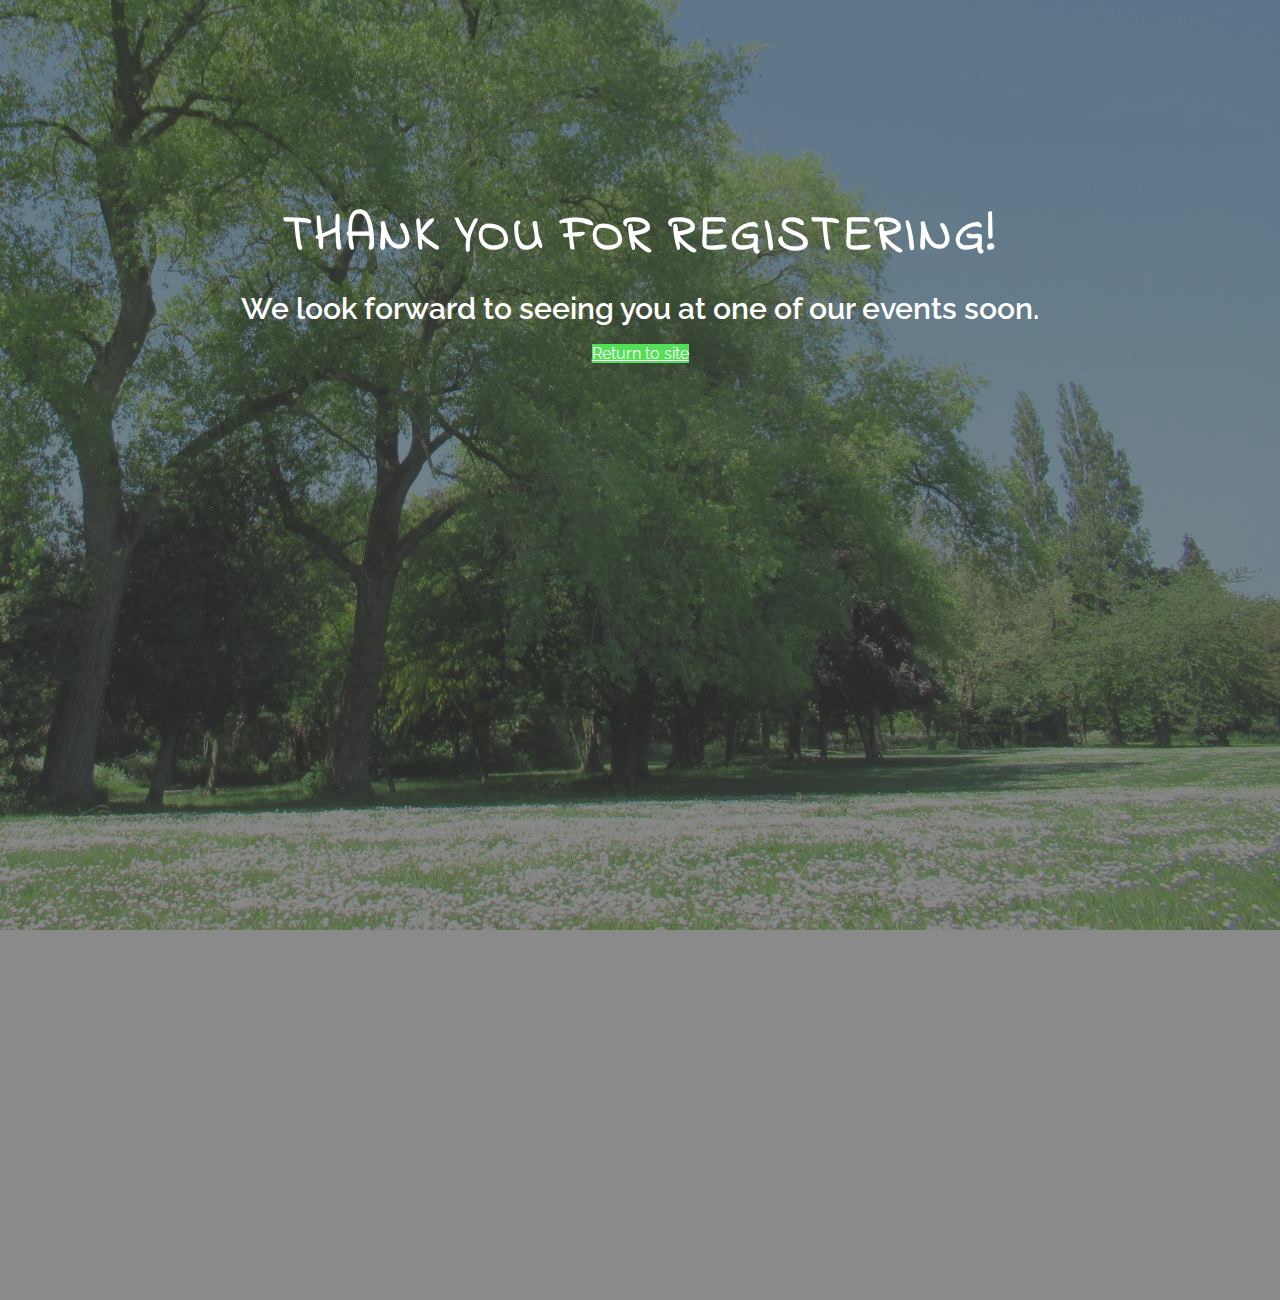
<file: confirmation.html>
<!DOCTYPE html>
<html lang="en">

<head>
    <meta charset="UTF-8">
    <meta http-equiv="X-UA-Compatible" content="IE=edge">
    <meta name="viewport" content="width=device-width, initial-scale=1.0">
    <link href="https://cdn.jsdelivr.net/npm/bootstrap@5.0.1/dist/css/bootstrap.min.css" rel="stylesheet" integrity="sha384-+0n0xVW2eSR5OomGNYDnhzAbDsOXxcvSN1TPprVMTNDbiYZCxYbOOl7+AMvyTG2x" crossorigin="anonymous">
    <script src="https://cdn.jsdelivr.net/npm/bootstrap@5.0.1/dist/js/bootstrap.bundle.min.js" integrity="sha384-gtEjrD/SeCtmISkJkNUaaKMoLD0//ElJ19smozuHV6z3Iehds+3Ulb9Bn9Plx0x4" crossorigin="anonymous"></script>
    <link rel="preconnect" href="https://fonts.gstatic.com">
    <link rel="stylesheet" href="https://use.fontawesome.com/releases/v5.15.3/css/all.css" integrity="sha384-SZXxX4whJ79/gErwcOYf+zWLeJdY/qpuqC4cAa9rOGUstPomtqpuNWT9wdPEn2fk" crossorigin="anonymous">
    <link href="assetts/css/style.css" rel="stylesheet">
    <title>Naturally Sandwell</title>
</head>

<body>
    <div class="container">
        <div class="row">
            <div class="col"></div>
        </div>
    </div>

    <!-- Confirmation for sign up form submition -->
    <div class="container confirmation">
        <div class="row">
            <div class="col-12 thank-you">
                <h2>Thank you for registering!</h2>
                <br>
                <p>We look forward to seeing you at one of our events soon.</p>
                <br>
                <a href="signup.html" class="btn btn-green">Return to site</a>
            </div>
        </div>
    </div>

    <div class="container">
        <div class="row">
            <div class="col"></div>
        </div>
    </div>
</body>

</html>
</file>
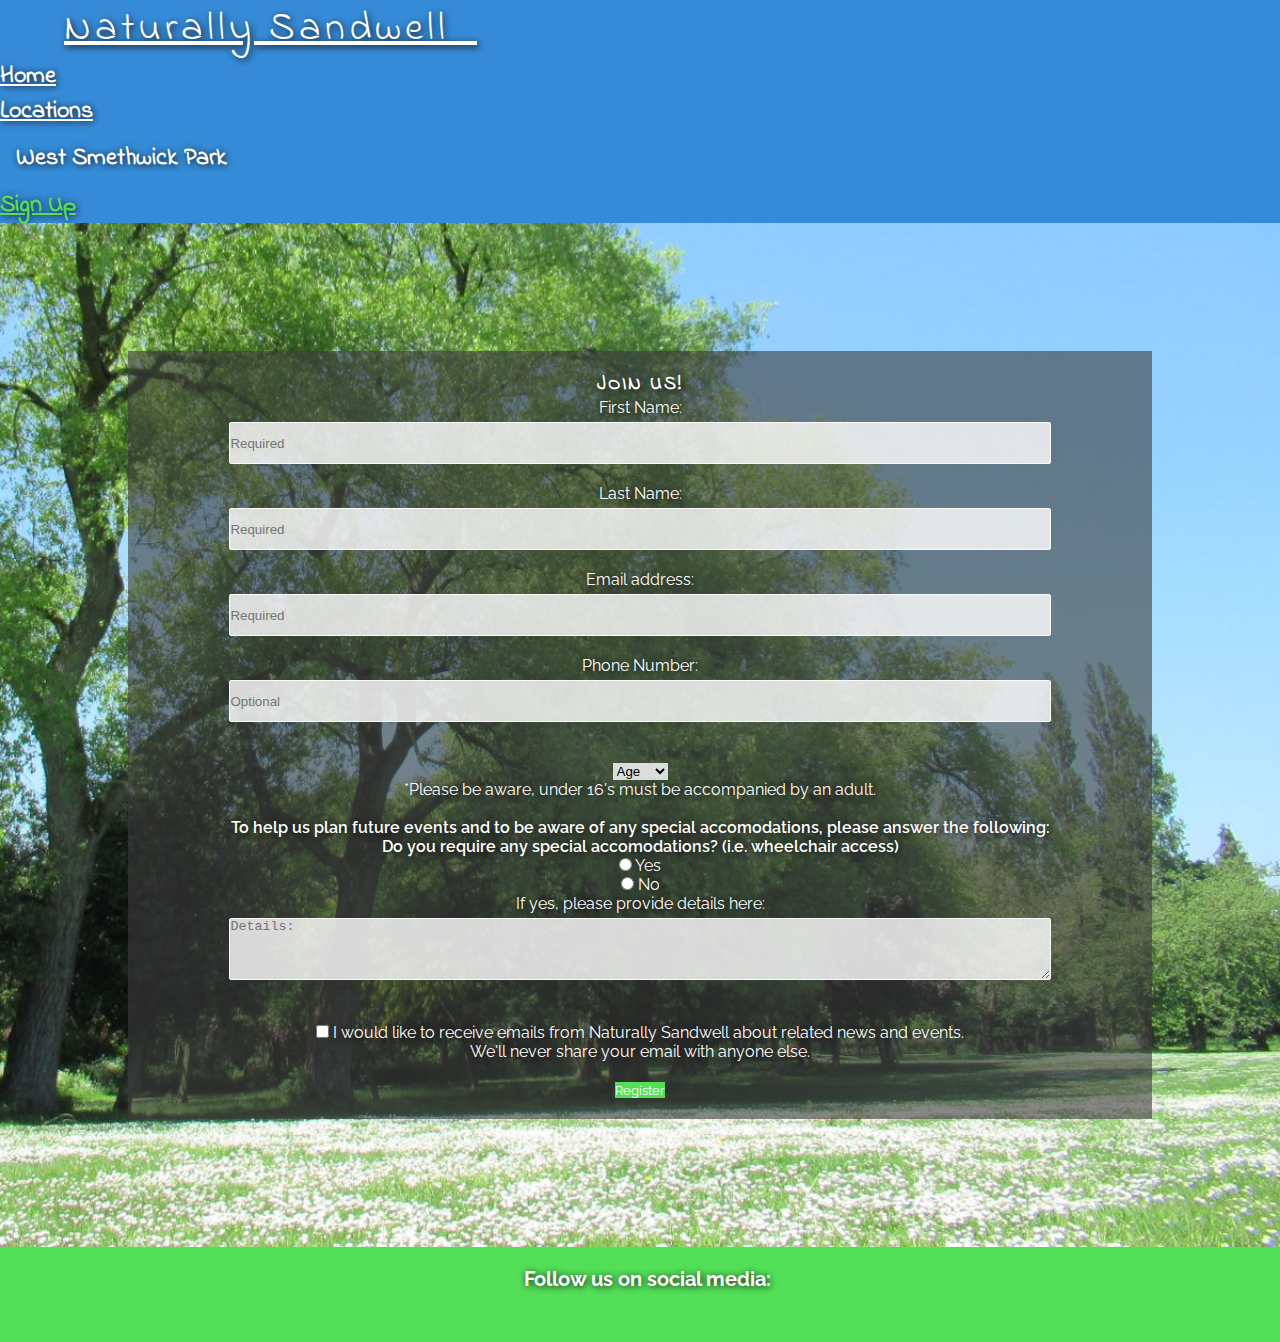
<file: signup.html>
<!DOCTYPE html>
<html lang="en">

<head>
    <meta charset="UTF-8">
    <meta http-equiv="X-UA-Compatible" content="IE=edge">
    <meta name="viewport" content="width=device-width, initial-scale=1.0">
    <link href="https://cdn.jsdelivr.net/npm/bootstrap@5.0.1/dist/css/bootstrap.min.css" rel="stylesheet" integrity="sha384-+0n0xVW2eSR5OomGNYDnhzAbDsOXxcvSN1TPprVMTNDbiYZCxYbOOl7+AMvyTG2x" crossorigin="anonymous">
    <script src="https://cdn.jsdelivr.net/npm/bootstrap@5.0.1/dist/js/bootstrap.bundle.min.js" integrity="sha384-gtEjrD/SeCtmISkJkNUaaKMoLD0//ElJ19smozuHV6z3Iehds+3Ulb9Bn9Plx0x4" crossorigin="anonymous"></script>
    <link rel="preconnect" href="https://fonts.gstatic.com">
    <link rel="stylesheet" href="https://use.fontawesome.com/releases/v5.15.3/css/all.css" integrity="sha384-SZXxX4whJ79/gErwcOYf+zWLeJdY/qpuqC4cAa9rOGUstPomtqpuNWT9wdPEn2fk" crossorigin="anonymous">
    <link href="assetts/css/style.css" rel="stylesheet">
    <title>Naturally Sandwell ¦ Join Us</title>
</head>

<body>
    <!-- Header navbar using Bootstrap-->
    <header>
        <nav class="navbar sticky-top navbar-expand-lg navbar-dark bg-dark shadow bg-body rounded">
            <div class="container-fluid">
                <button class="navbar-toggler" type="button" data-bs-toggle="collapse" data-bs-target="#navbarSupportedContent" aria-controls="navbarSupportedContent" aria-expanded="false" aria-label="Toggle navigation">
                    <span class="navbar-toggler-icon"></span>
                </button>
                <a class="navbar-brand" href="index.html" id="logo">Naturally Sandwell  </a>
                <div class="collapse navbar-collapse" id="navbarSupportedContent">
                    <ul class="navbar-nav ms-auto mb-2 mb-lg-0">
                        <li class="nav-item">
                            <a class="nav-link" href="index.html">Home</a>
                        </li>
                        <li class="nav-item dropdown">
                            <a class="nav-link dropdown-toggle" href="#" id="navbarDropdown" role="button" data-bs-toggle="dropdown" aria-expanded="false">
                              Locations
                            </a>
                            <ul class="dropdown-menu" aria-labelledby="navbarDropdown">
                                <li><a class="dropdown-item" href="locations.html">West Smethwick Park</a></li>
                            </ul>
                        </li>
                        <li class="nav-item">
                            <a class="nav-link active" aria-current="page" href="signup.html">Sign Up</a>
                        </li>
                    </ul>
                </div>
            </div>
        </nav>
    </header>

    <!-- Form using Bootstrap -->
    <section class="form-section">
        <form class="row signup-form" action="confirmation.html">
            <div class="col-12">
                <h3>Join Us!</h3>
                <hr>
            </div>
            <div class="col-md-6 form-input">
                <label for="first-name" class="first-name">First Name:</label>
                <br>
                <input type="text" class="text-input" id="first-name" placeholder="Required" aria-describedby="first-name" required>
            </div>
            <div class="col-md-6 form-input">
                <label for="last-name" class="last-name">Last Name:</label>
                <br>
                <input type="text" class="text-input" id="last-name" placeholder="Required" aria-describedby="last-name" required>
            </div>
            <div class="col-md-6 form-input">
                <label for="email" class="form-label">Email address:</label>
                <br>
                <input type="email" class="text-input" id="email" placeholder="Required" aria-describedby="emailHelp" required>
            </div>
            <div class="col-md-6 form-input">
                <label for="phone" class="form-label">Phone Number:</label>
                <br>
                <input type="tel" class="text-input" id="phone" name="phone" placeholder="Optional" pattern="[0-9]{11}" aria-describedby="phone">
            </div>
            <div class="col form-input">
                <br>
                <select id="age" class="age" name="age" aria-label="select age">
                    <option selected>Age</option>
                    <option value="16-19">16-19</option>
                    <option value="20-29">20-29</option>
                    <option value="30-39">30-39</option>
                    <option value="40-49">40-49</option>
                    <option value="50-59">50-59</option>
                    <option value="60+">60+</option>
                </select>
                <br>
                <div id="disclaimer" class="form-text">*Please be aware, under 16's must be accompanied by an adult.</div>
            </div>
            <div class="col-12">
                <br>
                <hr>
                <p>To help us plan future events and to be aware of any special accomodations, please answer the following:</p>
            </div>
            <div class="col-md-6 form-input">
                <p>Do you require any special accomodations? (i.e. wheelchair access)</p>
                <input id="yes" type="radio" name="needs" value="yes">
                <label for="yes">Yes</label>
                <br>
                <input id="no" type="radio" name="needs" value="no">
                <label for="no">No</label>
            </div>
            <div class="col-md-6 form-input">
                <label for="more-info">If yes, please provide details here:</label>
                <br>
                <textarea name="moreInfo" class="text-input-more" id="more-info" placeholder="Details:"></textarea>
                <br>
            </div>
            <div class="col-12 form-input">
                <br>
                <input type="checkbox" class="form-check-input" id="check1">
                <label class="form-check-label" for="check1">I would like to receive emails from Naturally Sandwell about related news and events.</label>
                <br>
                <div id="emailHelp" class="form-text">We'll never share your email with anyone else.</div>
            </div>
            <div class="col-12 form-input">
                <br>
                <button type="submit" class="btn btn-green">Register</button>
            </div>
        </form>
    </section>

    <!-- Footer with social media links-->
    <footer class="container-fluid footer">
        <h5>Follow us on social media:</h5>
        <ul class="social-networks">
            <li>
                <a href="https://twitter.com/home?lang=en-gb" target="_blank"><i class="fab fa-twitter"></i></a>
            </li>
            <li>
                <a href="https://en-gb.facebook.com/" target="_blank"><i class="fab fa-facebook-f"></i></a>
            </li>
            <li>
                <a href="https://www.instagram.com/" target="_blank"><i class="fab fa-instagram"></i></a>
            </li>
        </ul>
    </footer>

</body>

</html>
</file>
<file: assetts/css/style.css>
@import url('https://fonts.googleapis.com/css2?family=Indie+Flower&family=Raleway:wght@600&display=swap');
* {
    margin: 0;
    padding: 0;
    border: 0;
}


/* --------------------------------Fonts */

h1 {
    font-family: 'Indie Flower', sans-serif;
    color: #fff;
    font-size: 50px;
    float: left;
    letter-spacing: 4px;
    text-shadow: 2px 2px 7px #111111;
}

h2,
h3 {
    font-family: 'Indie Flower', sans-serif;
    font-weight: 600;
    text-transform: uppercase;
    letter-spacing: 2px;
}

p {
    font-family: 'Raleway', sans-serif;
    font-weight: 600;
    color: #000;
}

hr {
    color: #53e058;
}


/* --------------------------------Header section */


/* -------------Navbar */

.bg-dark {
    background-color: #368bd8!important;
}

.navbar {
    margin-bottom: 0;
    border: 0;
    width: 100%;
}

.navbar-brand {
    font-family: 'Indie Flower', sans-serif;
    color: #fff;
    font-size: 40px;
    text-align: center;
    letter-spacing: 4px;
    text-shadow: 2px 2px 7px #111;
    margin-left: 60px;
    white-space: pre-wrap;
}

.navbar-nav {
    font-family: 'Indie Flower', sans-serif;
    font-size: 150%;
    text-shadow: 1px 1px 7px #111111;
    display: flex;
    flex-direction: column;
    padding-left: 0;
    margin-right: 60px;
    margin-bottom: 0;
    list-style: none;
}

.navbar-dark .navbar-nav .nav-link {
    color: #fbfbfb;
    font-weight: 600;
}

.navbar-dark .navbar-nav .nav-link.active,
.navbar-dark .navbar-nav .show>.nav-link {
    color: #53e058;
}

.navbar-dark .navbar-nav .nav-link:hover {
    color: #53e058;
}

.dropdown-item {
    display: block;
    width: 100%;
    padding: .25rem 1rem;
    clear: both;
    font-size: 150%;
    font-weight: 600;
    color: #fbfbfb;
    text-align: inherit;
    text-decoration: none;
    white-space: nowrap;
    background-color: transparent;
    border: 0;
}

.dropdown-menu {
    z-index: 1000;
    min-width: 10rem;
    padding: .5rem 0;
    margin: 0;
    font-size: 1rem;
    color: #fff;
    text-align: left;
    list-style: none;
    background-color: #358cd8;
    background-clip: padding-box;
    border: none;
}

.collapse:hover {
    color: #53e058;
}

.dropdown-item:hover {
    background-color: transparent;
    color: #53e058;
}


/* --------------------------------Body section */


/* -------------Welcome */

.home-background {
    height: 610px;
    background: url('../images/park_pond.jpg') no-repeat center center fixed;
    background-size: cover;
    display: flex;
    align-items: center;
    justify-content: center;
    position: relative;
}

.home-background,
.image-overlay {
    text-align: center;
}

.image-overlay h2 {
    font-family: 'Indie Flower', sans-serif;
    font-weight: bold;
    color: #fff;
    text-shadow: 1px 1px 7px #111111;
}

.image-overlay h4 {
    font-family: 'Raleway', sans-serif;
    color: #fff;
    text-shadow: 1px 1px 7px #111111;
}


/* -------------About Us*/

.join {
    font-family: 'Indie Flower', sans-serif;
    text-align: center;
    text-transform: uppercase;
    letter-spacing: 2px;
}

.why-join-left {
    width: auto;
    padding: 30px;
    float: right;
    text-align: left;
    margin: auto;
}

.why-join-left p {
    text-align: justify;
}

.why-join-center {
    padding: 30px 0px 30px 0px;
    text-align: center;
    width: auto;
    margin: auto;
}

.why-join-right {
    width: auto;
    padding: 30px;
    float: left;
    text-align: right;
    margin: auto;
}

.why-join-right p {
    text-align: justify;
}

.join-image {
    border-radius: 50%;
    text-align: center;
}


/* -------------Meet Up */

.meet-up {
    background-image: url("../images/meadow.jpg");
    background-repeat: no-repeat;
    background-size: cover;
    background-position: center;
    width: 100%;
    overflow: hidden;
    margin-top: 10px;
}

.meet-up-item {
    font-family: 'Raleway', sans-serif;
    color: #fff;
    text-align: center;
    background-color: rgba(0, 0, 0, 0.25);
    padding: 20px;
}

.btn-more {
    font-family: 'Raleway', sans-serif;
    color: #fff;
    border: none;
}

.btn-more:hover {
    color: #53e058;
}

.btn-more:after {
    border: none;
}


/* -------------Park Info*/

.park-title {
    text-align: center;
    margin-top: 30px;
    margin-bottom: 30px;
    padding-top: 20px;
}

.park-info {
    text-align: justify;
    padding: 40px;
    margin-top: 10px;
    margin-bottom: 30px;
    display: none;
}

.park-info-large {
    text-align: justify;
    margin: auto;
}

.park-info-large h3 {
    text-align: center;
}

.park-quote-large {
    text-align: center;
    margin: auto;
}

.park-quote {
    text-align: center;
    padding: 40px;
    margin-top: 10px;
    margin-bottom: 30px;
    display: none;
}

.park-quote p {
    text-align: center;
}

.park-info a {
    color: #000;
}

.park-info-large a {
    color: #000;
}

.park-info a:hover {
    color: #53e058;
}

.park-info-large a:hover {
    color: #53e058;
}

.park-restore {
    text-align: center;
    padding: 40px 40px 40px 40px;
}

.park-restore a {
    color: #000;
}

.park-restore a:hover {
    color: #53e058;
}

.divider {
    width: 100%;
    height: 5px;
    text-align: center;
    border: 0;
    background-color: #09800d;
}


/* -------------Carousel */

.carousel {
    position: relative;
    width: 100%;
    max-height: fit-content;
}


/* -------------Google Map */

.map {
    width: 100%;
    height: 400px;
}


/* -------------Sign Up */

.sign-up-title {
    text-align: center;
    margin-top: 30px;
    margin-bottom: 30px;
    padding-top: 20px;
}

.register {
    border-style: solid;
    border: 2px;
}

.form-section {
    clear: left;
    background: url("../images/sign-up.JPG") no-repeat;
    background-size: cover;
    background-position: center;
    padding: 10%;
    overflow: hidden;
}

.signup-form {
    font-family: 'Raleway', sans-serif;
    text-align: left;
    margin: 0px;
    text-shadow: 1px 1px 7px #111111;
    color: #fff;
    background-color: rgba(60, 60, 60, 0.6);
    background-size: cover;
    background-position: center;
    max-width: 100%;
    position: relative;
    padding-top: 20px;
    padding-bottom: 20px;
}

.signup-form h3 {
    text-align: center;
}

.form-text {
    font-family: 'Raleway', sans-serif;
    text-align: left;
    color: #fff;
}

.signup-form p {
    font-family: 'Raleway', sans-serif;
    text-align: center;
    color: #fff;
}

.form-text {
    text-align: center;
}

.form-input {
    text-align: center;
}

.age {
    background: rgb(255 255 255 / 81%);
    color: #000;
}

.signup-form h2 {
    color: #fafafa;
    margin-bottom: 20px;
}

.text-input {
    background: rgb(255 255 255 / 81%);
    color: #000;
    width: 80%;
    height: 40px;
    margin: 5px 5px 20px;
    border: 1px solid #fafafa;
    border-radius: 2px;
}

.text-input:hover {
    border-color: #53e058;
    border-width: 2px;
}

.text-input-more {
    background: rgb(255 255 255 / 81%);
    color: #000;
    width: 80%;
    height: 60px;
    margin: 5px 5px 20px;
    border: 1px solid #fafafa;
    border-radius: 2px;
}

.text-input-more:hover {
    border-color: #53e058;
    border-width: 2px;
}

.age:hover {
    border-color: #53e058;
    border-width: 2px;
}

.btn-green {
    font-family: 'Raleway', sans-serif;
    text-align: center;
    color: #fff;
    background-color: #53e058;
 }

.btn-green:hover {
    font-family: 'Raleway', sans-serif;
    text-align: center;
    color: #53e058;
    background-color: #fff;
}


/* -------------Confirmation */

.confirmation {
    width: 100%;
    height: 100%;
    background: url("../images/sign-up.JPG") no-repeat center center fixed;
    background-size: cover;
}

.thank-you {
    text-align: center;
    color: #fff;
    height: 100vh;
    background-color: rgba(60, 60, 60, 0.6);
    background-size: cover;
    background-position: center;
    max-width: 100%;
    position: relative;
    padding-top: 200px;
    padding-bottom: 200px;
}

.thank-you h2 {
    font-size: 50px;
}

.thank-you p {
    text-align: center;
    color: #fff;
    font-size: 30px;
}


/* --------------------------------Footer section */

.footer {
    font-family: 'Raleway';
    color: #fff;
    text-shadow: 1px 1px 7px #111111;
    background-color: #53e058;
    margin: 0;
    height: 95px;
}

.h5,
h5 {
    text-align: center;
    font-size: 1.25rem;
    padding-top: 20px;
    margin-left: 15px;
}

.social-networks {
    text-align: center;
    font-size: 25px;
    letter-spacing: 10px;
    margin-top: -5px;
}

.social-networks li {
    display: inline;
}

.social-networks i {
    color: #fff;
}

.social-networks a {
    color: #f8f9fa;
    text-decoration: none;
}

li i:hover {
    color: #368bd8;
}


/* --------------------------------Modals */

.modal-header {
    font-family: 'Indie Flower', sans-serif;
    color: #fff;
    text-shadow: 1px 1px 7px #111111;
    background-color: #53e058;
}

.modal-body {
    font-family: 'Raleway', sans-serif;
    text-align: justify;
}

.modal-body a {
    color: #000;
}

.modal-body a:hover {
    color: #53e058;
}

.modal-footer {
    font-family: 'Raleway', sans-serif;
    color: #fff;
    text-shadow: 1px 1px 7px #111111;
    background-color: #53e058;
}

.modal-footer p {
    color: #fff;
}


/* --------------------------------Media Queries */

@media screen and (max-width: 992px) {
    .no-show {
        display: none;
    }
    .carousel {
        position: relative;
        width: 100%;
        max-height: fit-content;
    }
    .park-info {
        display: inline;
        text-align: justify;
        padding: 20px;
        margin-top: 0px;
        margin-bottom: 0px;
    }
    .park-quote {
        display: inline;
        text-align: center;
        padding: 20px;
        margin-top: 0px;
        margin-bottom: 0px;
    }
    .park-restore {
        display: inline;
        text-align: justify;
        padding: 20px;
        margin-top: 0px;
        margin-bottom: 0px;
    }
}

@media screen and (max-width: 576px) {
    .navbar-brand {
        font-family: 'Indie Flower', sans-serif;
        font-size: 170%;
        text-align: center;
        letter-spacing: 2px;
        text-shadow: 2px 2px 7px #111;
        margin: 0px;
    }
    .bg-dark {
        background-color: #358cd8!important;
    }
}
</file>
